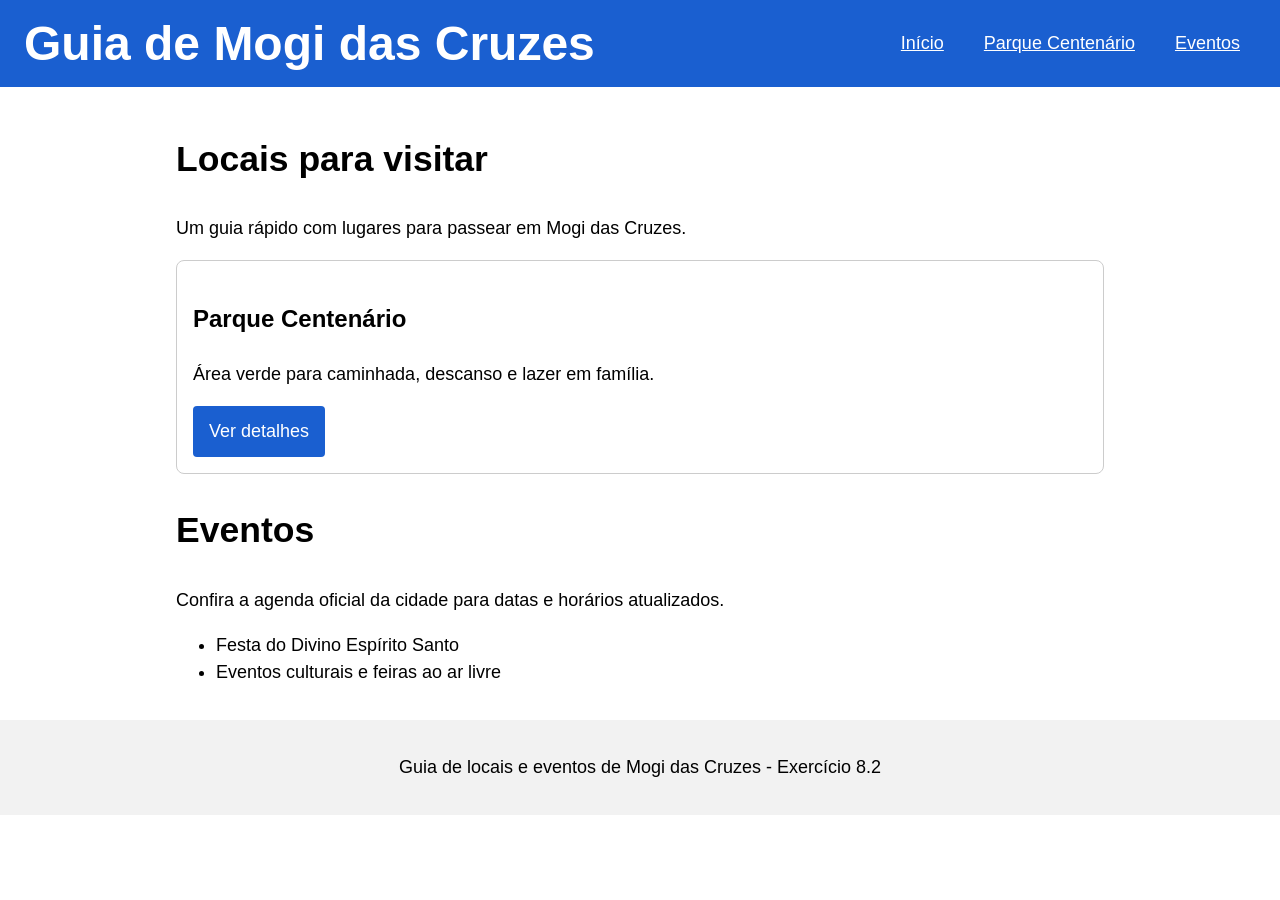
<file: index.html>
<!DOCTYPE html>
<html lang="pt-BR">
<head>
  <meta charset="UTF-8">
  <meta name="viewport" content="width=device-width, initial-scale=1">
  <title>Guia de Mogi das Cruzes</title>
  <link rel="stylesheet" href="style.css">
</head>
<body>
  <header class="cabecalho">
    <div class="cabecalho__identidade">
      <h1>Guia de Mogi das Cruzes</h1>
    </div>
    <nav class="cabecalho__menu">
      <a href="index.html">Início</a>
      <a href="parque-centenario.html">Parque Centenário</a>
      <a href="index.html#eventos">Eventos</a>
    </nav>
  </header>
  <main>
    <section>
      <h2>Locais para visitar</h2>
      <p>Um guia rápido com lugares para passear em Mogi das Cruzes.</p>
      <article class="card">
        <h3>Parque Centenário</h3>
        <p>Área verde para caminhada, descanso e lazer em família.</p>
        <a class="botao" href="parque-centenario.html">Ver detalhes</a>
      </article>
    </section>
    <section id="eventos">
      <h2>Eventos</h2>
      <p>Confira a agenda oficial da cidade para datas e horários atualizados.</p>
      <ul>
        <li>Festa do Divino Espírito Santo</li>
        <li>Eventos culturais e feiras ao ar livre</li>
      </ul>
    </section>
  </main>
  <footer><p>Guia de locais e eventos de Mogi das Cruzes - Exercício 8.2</p></footer>
</body>
</html>
</file>
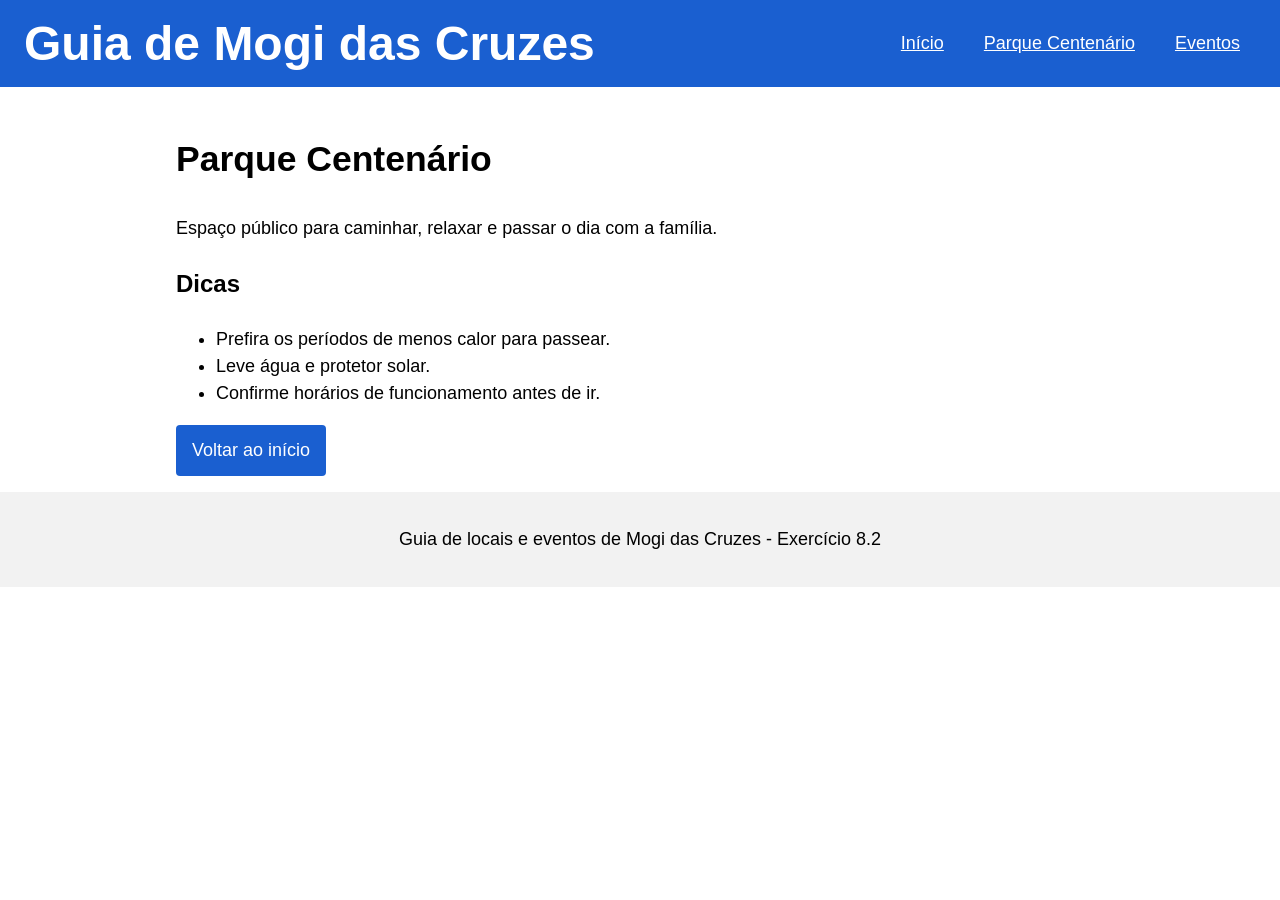
<file: parque-centenario.html>
<!DOCTYPE html>
<html lang="pt-BR">
<head>
  <meta charset="UTF-8">
  <meta name="viewport" content="width=device-width, initial-scale=1">
  <title>Parque Centenário - Guia de Mogi</title>
  <link rel="stylesheet" href="style.css">
</head>
<body>
  <header class="cabecalho">
    <div class="cabecalho__identidade">
      <h1>Guia de Mogi das Cruzes</h1>
    </div>
    <nav class="cabecalho__menu">
      <a href="index.html">Início</a>
      <a href="parque-centenario.html">Parque Centenário</a>
      <a href="index.html#eventos">Eventos</a>
    </nav>
  </header>
  <main>
    <section>
      <h2>Parque Centenário</h2>
      <p>Espaço público para caminhar, relaxar e passar o dia com a família.</p>
      <h3>Dicas</h3>
      <ul>
        <li>Prefira os períodos de menos calor para passear.</li>
        <li>Leve água e protetor solar.</li>
        <li>Confirme horários de funcionamento antes de ir.</li>
      </ul>
      <a class="botao" href="index.html">Voltar ao início</a>
    </section>
  </main>
  <footer><p>Guia de locais e eventos de Mogi das Cruzes - Exercício 8.2</p></footer>
</body>
</html>
</file>
<file: style.css>
*, *::before, *::after { box-sizing: border-box; }

body {
  margin: 0;
  font-family: Arial, sans-serif;
  font-size: clamp(1rem, 0.95rem + 0.25vw, 1.125rem);
  line-height: 1.5;
  overflow-wrap: break-word;
}

h1 { font-size: clamp(1.75rem, 1.2rem + 2.5vw, 3rem); line-height: 1.15; margin: 0; }
h2 { font-size: clamp(1.375rem, 1.1rem + 1.4vw, 2.25rem); }
h3 { font-size: clamp(1.125rem, 1rem + 0.7vw, 1.5rem); }

img, video, iframe, svg { max-width: 100%; height: auto; }

header { padding: 1rem; background: #1a5fd0; color: #fff; }

nav a, .botao {
  display: inline-flex;
  align-items: center;
  justify-content: center;
  min-width: 44px;
  min-height: 44px;
  padding: 0.75rem 1rem;
}

nav a { color: #fff; }

.botao { background: #1a5fd0; color: #fff; text-decoration: none; border-radius: 4px; }
.card { border: 1px solid #ccc; border-radius: 8px; padding: 1rem; }

main { padding: 1rem; max-width: 60rem; margin: 0 auto; }
footer { padding: 1rem; text-align: center; background: #f2f2f2; }

:focus-visible { outline: 3px solid #1a5fd0; outline-offset: 3px; }

@media (prefers-reduced-motion: reduce) {
  * { animation: none !important; transition: none !important; scroll-behavior: auto !important; }
}

/* Cabeçalho reorganizado: identidade à esquerda, menu à direita */
.cabecalho {
  display: flex;
  flex-wrap: wrap;
  align-items: center;
  justify-content: space-between;
  gap: 0.5rem 1.5rem;
  padding: 1rem 1.5rem;
}

.cabecalho__menu {
  display: flex;
  flex-wrap: wrap;
  gap: 0.5rem;
}

@media (max-width: 600px) {
  .cabecalho { flex-direction: column; align-items: flex-start; }
}
</file>
